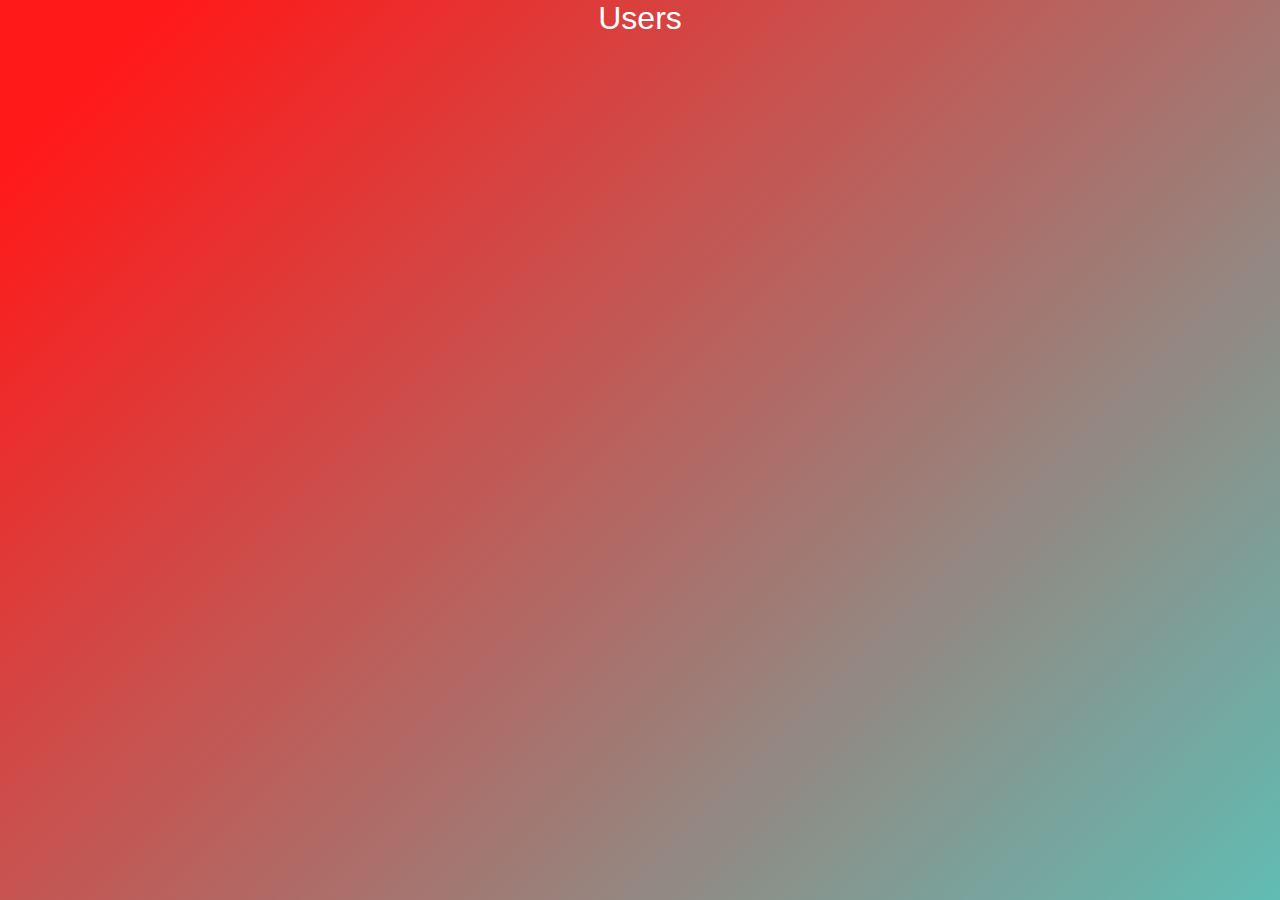
<file: index.html>
<!DOCTYPE html>
<html lang="en">
  <head>
    <meta charset="UTF-8" />
    <meta name="viewport" content="width=device-width, initial-scale=1.0" />
    <title>Users App</title>
    <link rel="stylesheet" href="./scss/main.css" />
  </head>
  <body>
    <div class="container">
      <p class="par12">Users</p>
      <div class="cards users"></div>
      <script src="../js/main.js"></script>
    </div>
  </body>
</html>
</file>
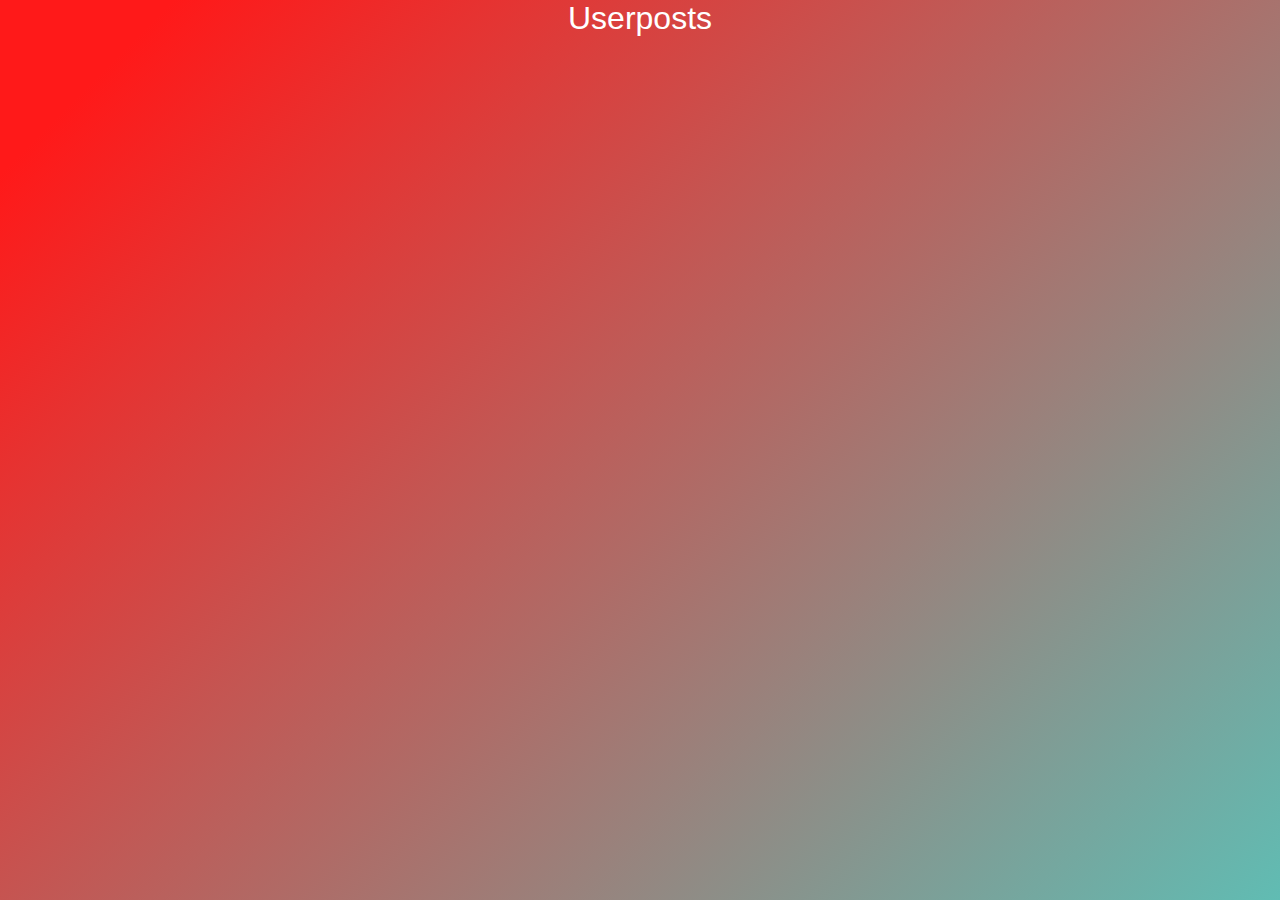
<file: pages/posts.html>
<!DOCTYPE html>
<html lang="en">
  <head>
    <meta charset="UTF-8" />
    <meta name="viewport" content="width=device-width, initial-scale=1.0" />
    <title>Todos</title>
    <link rel="stylesheet" href="../scss/main.css" />
  </head>
  <body>
    <div class="container">
      <p class="heading1">User <span></span> posts</p>
      <div class="cards todos"></div>
    </div>

    <script src="../js/todos.js"></script>
  </body>
</html>
</file>
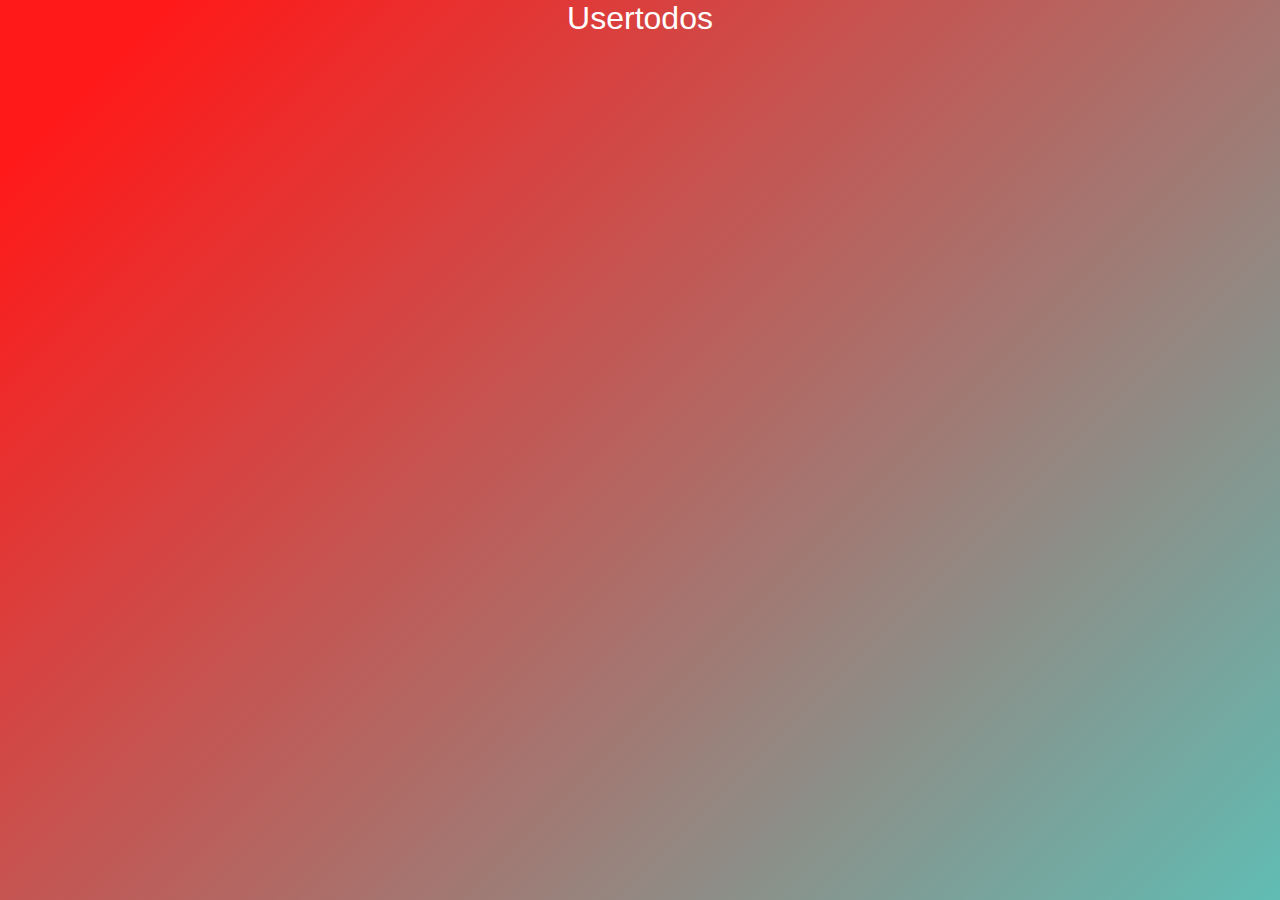
<file: pages/todos.html>
<!DOCTYPE html>
<html lang="en">
  <head>
    <meta charset="UTF-8" />
    <meta name="viewport" content="width=device-width, initial-scale=1.0" />
    <title>Todos</title>
    <link rel="stylesheet" href="../scss/main.css" />
  </head>
  <body>
    <div class="container">
      <p class="heading1">User <span></span> todos</p>
      <div class="cards todos"></div>
    </div>

    <script src="../js/todos.js"></script>
  </body>
</html>
</file>
<file: scss/main.css>
* {
  margin: 0;
  padding: 0;
  box-sizing: border-box;
}

.container {
  max-width: 1240px;
  margin: 0 auto;
  padding: 0 20px;
}

.cards {
  font-family: sans-serif;
  padding: 20px;
  display: flex;
  flex-wrap: wrap;
  justify-content: center;
  align-items: center;
  gap: 20px;
}

.card {
  font-family: sans-serif;
  flex-basis: 25%;
  padding: 20px;
  border-radius: 8px;
  border: 2px solid #9f9f9f;
  transition: 0.4;
  height: 240px;
}

.card:hover {
  box-shadow: 3px 3px 15px 1px rgba(103, 103, 105, 0.45);
}

.heading1 {
  font-family: sans-serif;
  font-size: 32px;
  display: flex;
  color: #fff;
  align-items: center;
  justify-content: center;
}

* {
  margin: 0;
  padding: 0;
  box-sizing: border-box;
}

.container {
  max-width: 1240px;
  margin: 0 auto;
  padding: 0 20px;
}

.cards {
  font-family: sans-serif;
  padding: 20px;
  display: flex;
  flex-wrap: wrap;
  justify-content: center;
  align-items: center;
  gap: 20px;
}

.card {
  font-family: sans-serif;
  flex-basis: 25%;
  padding: 20px;
  border-radius: 8px;
  border: 2px solid #9f9f9f;
  transition: 0.4;
  height: 240px;
}

.card:hover {
  box-shadow: 3px 3px 15px 1px rgba(0, 0, 0, 0.45);
}

.heading1 {
  font-family: sans-serif;
  font-size: 32px;
  display: flex;
  align-items: center;
  justify-content: center;
}

.container {
  max-width: 1240px;
  margin: 0 auto;
  padding: 0 20px;
}

body {
  margin: auto;
  font-family: -apple-system, BlinkMacSystemFont, sans-serif;
  overflow: auto;
  background: linear-gradient(315deg, rgb(101, 0, 94) 3%, rgb(60, 132, 206) 38%, rgb(48, 238, 226) 68%, rgb(255, 25, 25) 98%);
  animation: gradient 15s ease infinite;
  background-size: 400% 400%;
  background-attachment: fixed;
}

.cards {
  font-family: sans-serif;
  padding: 20px;
  display: flex;
  flex-wrap: wrap;
  justify-content: center;
  align-items: center;
  gap: 20px;
}

.card {
  font-family: serif;
  background: #ba9a9a;
  flex-basis: 25%;
  padding: 20px;
  border-radius: 8px;
  height: 300px;
  border: 2px solid #9f9f9f;
  transition: 0.4s;
}

.par12 {
  font-family: sans-serif;
  font-size: 32px;
  display: flex;
  align-items: center;
  justify-content: center;
  color: #fff;
}

.card p {
  font-family: sans-serif;
  padding-top: 8px;
  padding-bottom: 10px;
}
.card h2 {
  padding-top: 8px;
  font-family: sans-serif;
}

a {
  margin-top: 1000px;
  list-style: none;
  font-family: sans-serif;
}/*# sourceMappingURL=main.css.map */
</file>
